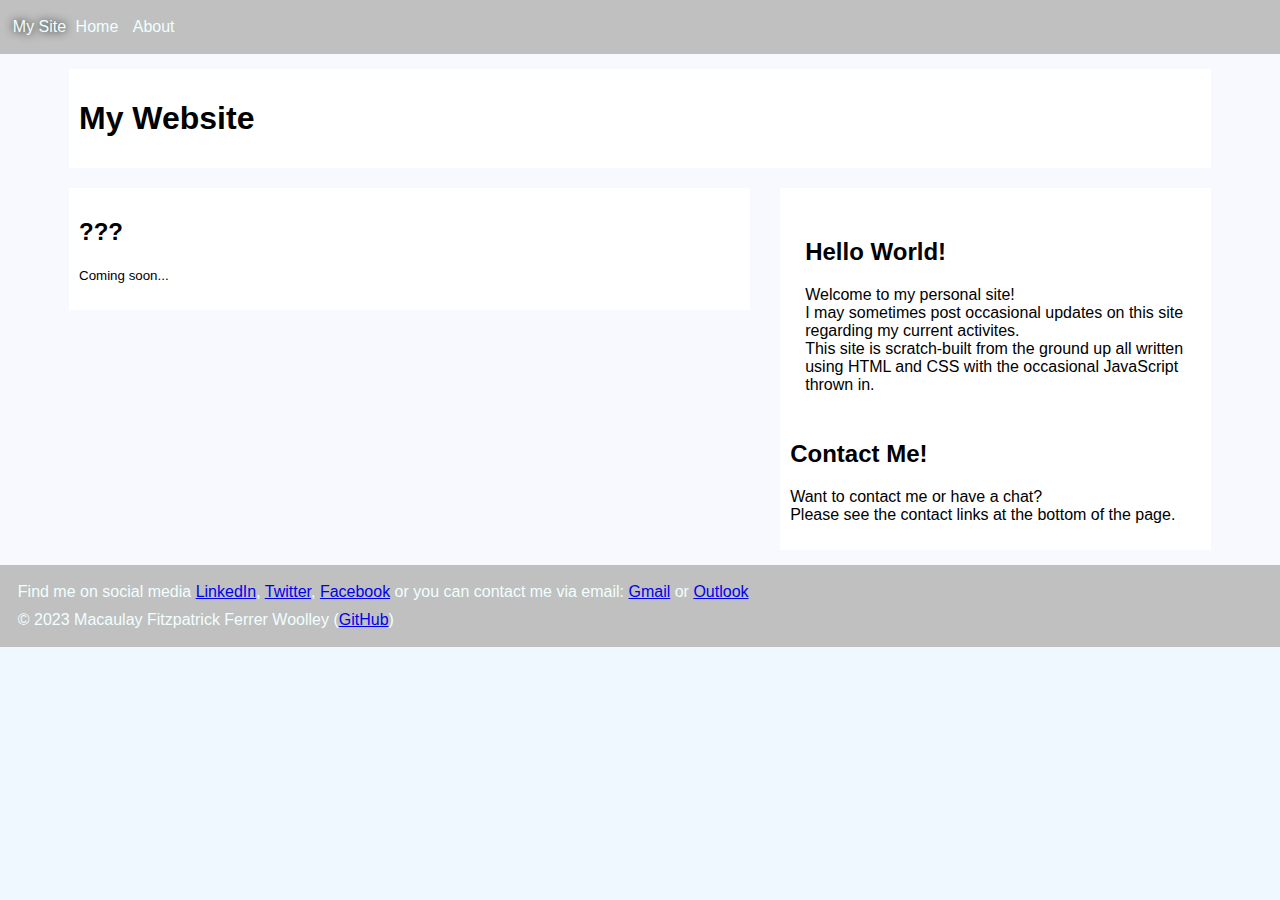
<file: docs/index.html>
<!DOCTYPE html>
<html lang="en">
    <head>
        <meta charset="utf-8">
        <meta name="viewport" content="width=device-width, initial-scale=1.0">
        <link rel="stylesheet" type="text/css" href="assets/css/site.css">
        <title>Macky's Personal Site - Home</title>
    </head>
    <body>
        <header>
            <nav>
                <a id="logo" href="index.html">My Site</a>
                <div><a href="index.html">Home</a></div>
                <div><a href="about.html">About</a></div>
            </nav> 
        </header>
        <main>
            <div class="card">
                <h1>My Website</h1>
            </div>
            <div class="row">
                <div class="column-left">
                    <div class="card">
                        <h2>???</h2>
                        <small>Coming soon...</small>
                        <p>
                            <!-- blank card -->
                        </p>
                    </div>
                </div>
                <div class="column-right">
                    <div class="card">
                        <div class="card">
                            <h2>Hello World!</h2>
                            <p>
                                Welcome to my personal site!<br>
                                I may sometimes post occasional updates on this site regarding my current activites.<br>
                                This site is scratch-built from the ground up all written using HTML and CSS with the occasional JavaScript thrown in.
                            </p>
                        </div>
                        <h2>Contact Me!</h2>
                        <p>
                            Want to contact me or have a chat?<br>
                            Please see the contact links at the bottom of the page.
                        </p>
                    </div>
                </div>
            </div>
        </main>
        <footer>
            <div class="container-footer" id="contacts">
                Find me on social media <a href="https://www.linkedin.com/in/macaulay-woolley-2b6792296">LinkedIn</a>, <a href="https://www.twitter.com/MackyX64">Twitter</a>, <a href="https://www.facebook.com/macfitzwool99">Facebook</a> or you can contact me via 
              email: <a href="mailto:macfitzwool99@gmail.com">Gmail</a> or <a href="mailto:383263@student.bedford.ac.uk">Outlook</a>
            </div>
            <div class="container-footer" id="copyrights">
                &copy; 2023 Macaulay Fitzpatrick Ferrer Woolley (<a href="https://github.com/macfitzwool">GitHub</a>)
            </div>
        </footer>
    </body>
</html>
</file>
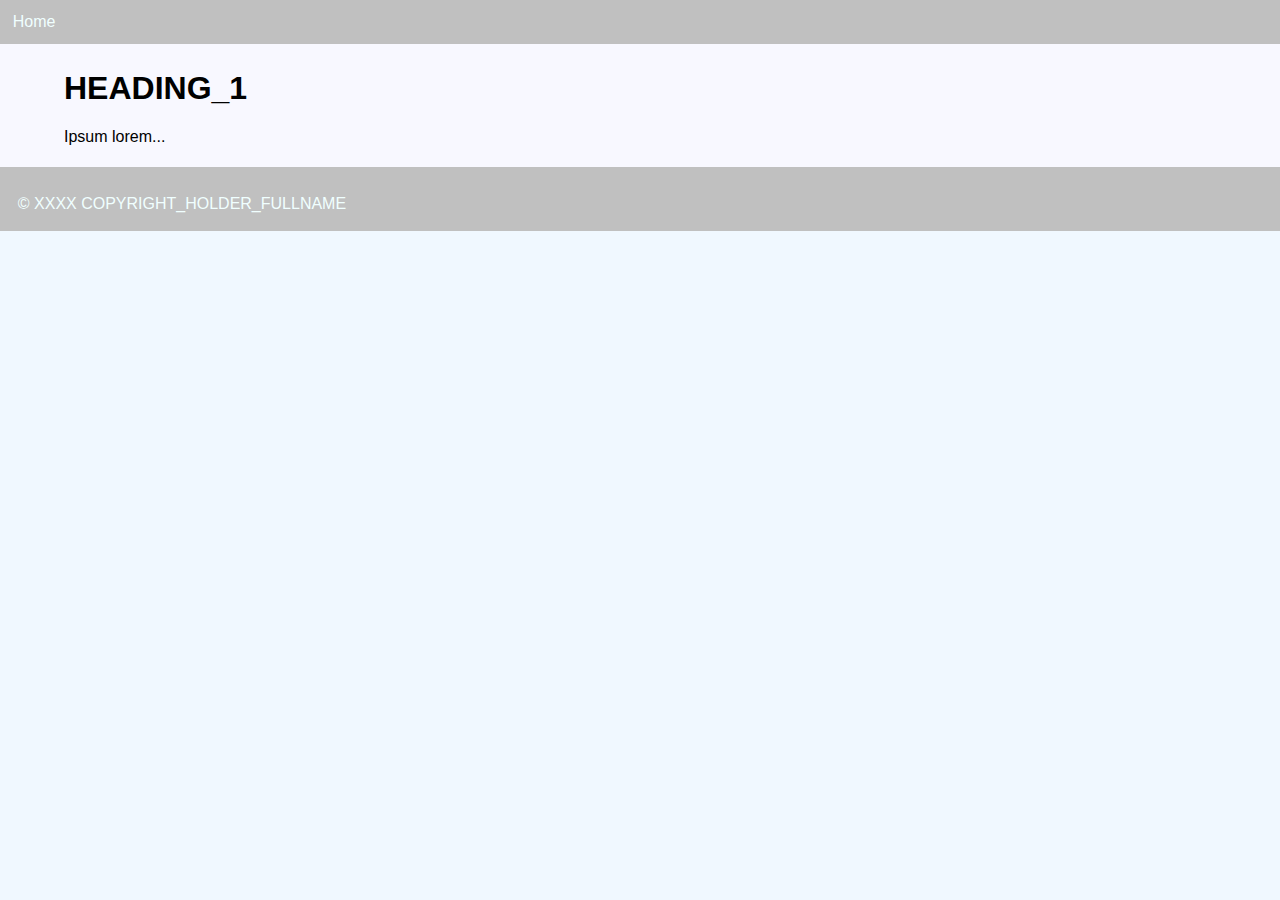
<file: docs/_template.html>
<html lang="en">
    <head>
        <meta charset="utf-8">
        <meta name="viewport" content="width=device-width, initial-scale=1.0">
        <link rel="stylesheet" type="text/css" href="assets/css/site.css">
        <title>SITE_NAME</title>
    </head>
    <body>
        <header>
            <nav>
                <a href="index.html">Home</a>
            </nav>
        </header>
        <main>
            <h1>HEADING_1</h1>
            <p>
                Ipsum lorem...
            </p>
        </main>
        <footer>
            <div class="container-footer" id="FOOTER_CONTAINER">
                <!-- other information here -->
            </div>
            <div class="container-footer" id="copyrights">
                &copy; XXXX COPYRIGHT_HOLDER_FULLNAME
            </div>
        </footer>
    </body>
</html>
</file>
<file: docs/assets/css/site.css>
* {
    box-sizing: border-box;
}
html, body {
    background-color:aliceblue;
    font-family: Arial, Helvetica, sans-serif;
    scroll-behavior: smooth;
    margin: 0%;
    min-height: 80vh;
}
header, footer {
    color:azure;
    background-color:silver;
    margin: 0px;
    padding: 1%;
    text-decoration: none;
}
main {
    margin: 0px;
    padding: 5px 5%;
    background-color:ghostwhite;
}
nav {
    color: azure;
    /*display: flex;*/
}
nav a {
    color: azure;
    text-decoration: none;
}
nav a#logo {
    text-shadow: 0px 0px 10px black;
}
nav div {
    display: inline-block; /* background-color: gray; */
    margin: 0%;
    padding: 5px;
}
nav div:hover {
    background-color: gray;
}
.card {
    background-color: white;
    padding: 10px;
    margin: 10px 5px;
}
.column-left {
    float: left;
    width: 60%;
}
.column-right {
    float: left;
    width: 40%;
    padding-left: 20px;
}
.row::after {
    content: "";
    clear: both;
    display: table;
}
.container-footer {
    padding: 5px;
}
#github-pfp {
    border: 5px solid black;
    border-radius: 5px;
    float: right;
    margin: 5px;
}
@media screen and (max-width: 800px) {
    .column-left, .column-right {
        width: 100%;
        padding: 0;
    }
}
</file>
